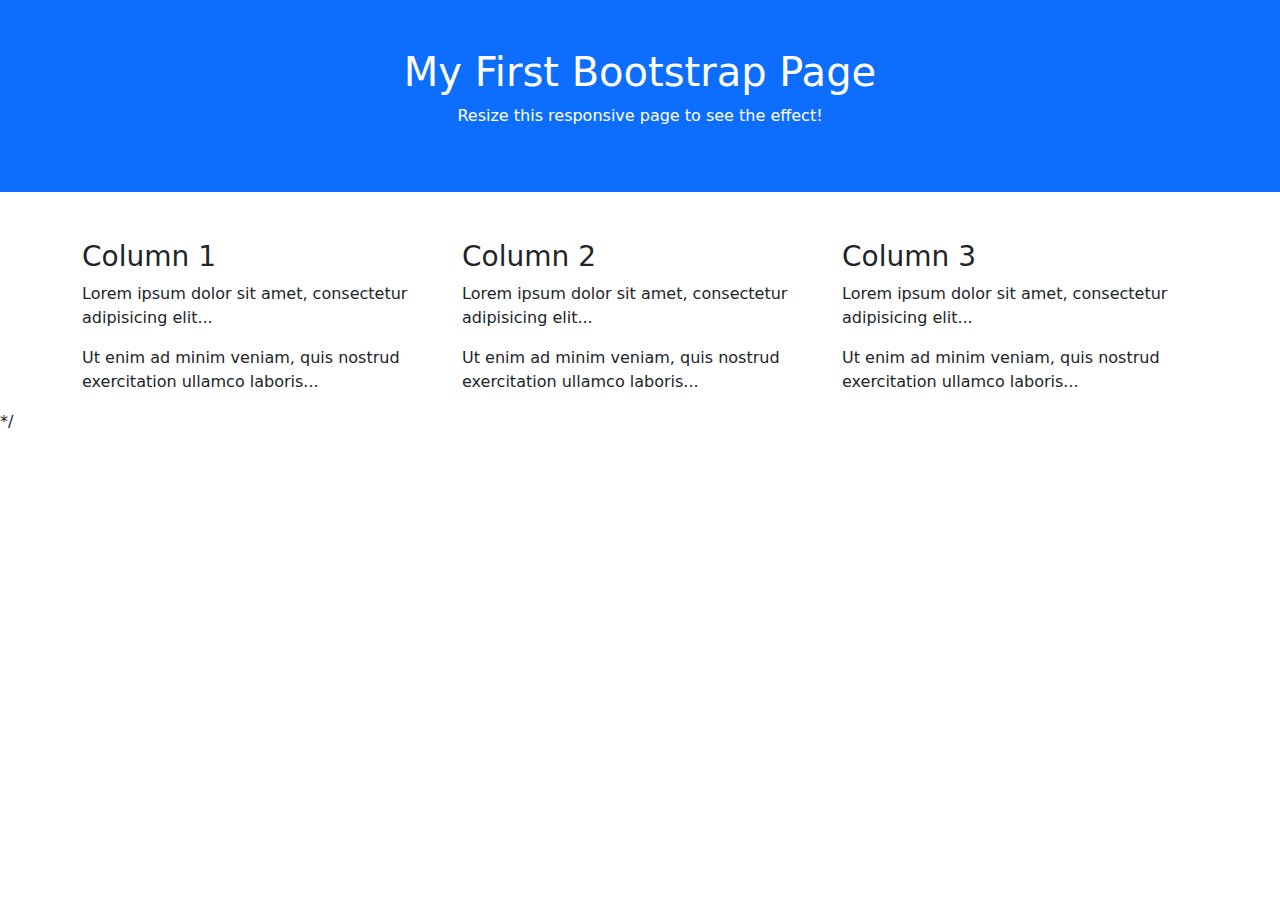
<file: index.html>
<!DOCTYPE html>
<html lang="en">
<head>
  <title>Bootstrap 5 Example</title>
  <meta charset="utf-8">
  <meta name="viewport" content="width=device-width, initial-scale=1">
  <link href="https://cdn.jsdelivr.net/npm/bootstrap@5.2.3/dist/css/bootstrap.min.css" rel="stylesheet">
  <script src="https://cdn.jsdelivr.net/npm/bootstrap@5.2.3/dist/js/bootstrap.bundle.min.js"></script>
</head>
<body>

<div class="container-fluid p-5 bg-primary text-white text-center">
  <h1>My First Bootstrap Page</h1>
  <p>Resize this responsive page to see the effect!</p> 
</div>
  
<div class="container mt-5">
  <div class="row">
    <div class="col-sm-4">
      <h3>Column 1</h3>
      <p>Lorem ipsum dolor sit amet, consectetur adipisicing elit...</p>
      <p>Ut enim ad minim veniam, quis nostrud exercitation ullamco laboris...</p>
    </div>
    <div class="col-sm-4">
      <h3>Column 2</h3>
      <p>Lorem ipsum dolor sit amet, consectetur adipisicing elit...</p>
      <p>Ut enim ad minim veniam, quis nostrud exercitation ullamco laboris...</p>
    </div>
    <div class="col-sm-4">
      <h3>Column 3</h3>        
      <p>Lorem ipsum dolor sit amet, consectetur adipisicing elit...</p>
      <p>Ut enim ad minim veniam, quis nostrud exercitation ullamco laboris...</p>
    </div>
  </div>
</div>

</body>
</html>


 <!-- <!DOCTYPE html>
<html lang="en">
<head>
    <meta charset="UTF-8">
    <meta name="viewport" content="width=device-width, initial-scale=1.0">
    <title>Document</title>
    <link rel="stylesheet" type="text/css" href="MyStyle.css">

</head>
<body>

    <div class="input-container">
        <div class="form-control">

        </div>

    </div>
    <!-- <h1>MI PAGINA</h1>
    <H2>WEB</H2>
    <H3>AQUI SE VAN VIENDO LOS CAMBIOS </H3>
    <H4>EN TIEMPO REAL</H4>
    <!-- <input="text"></input> -->
    <!-- <button type="button" aria-placeholder="Boton" style="white-space: 100%;"></button> -->
   
<!-- </body>
</html> --> */
</file>
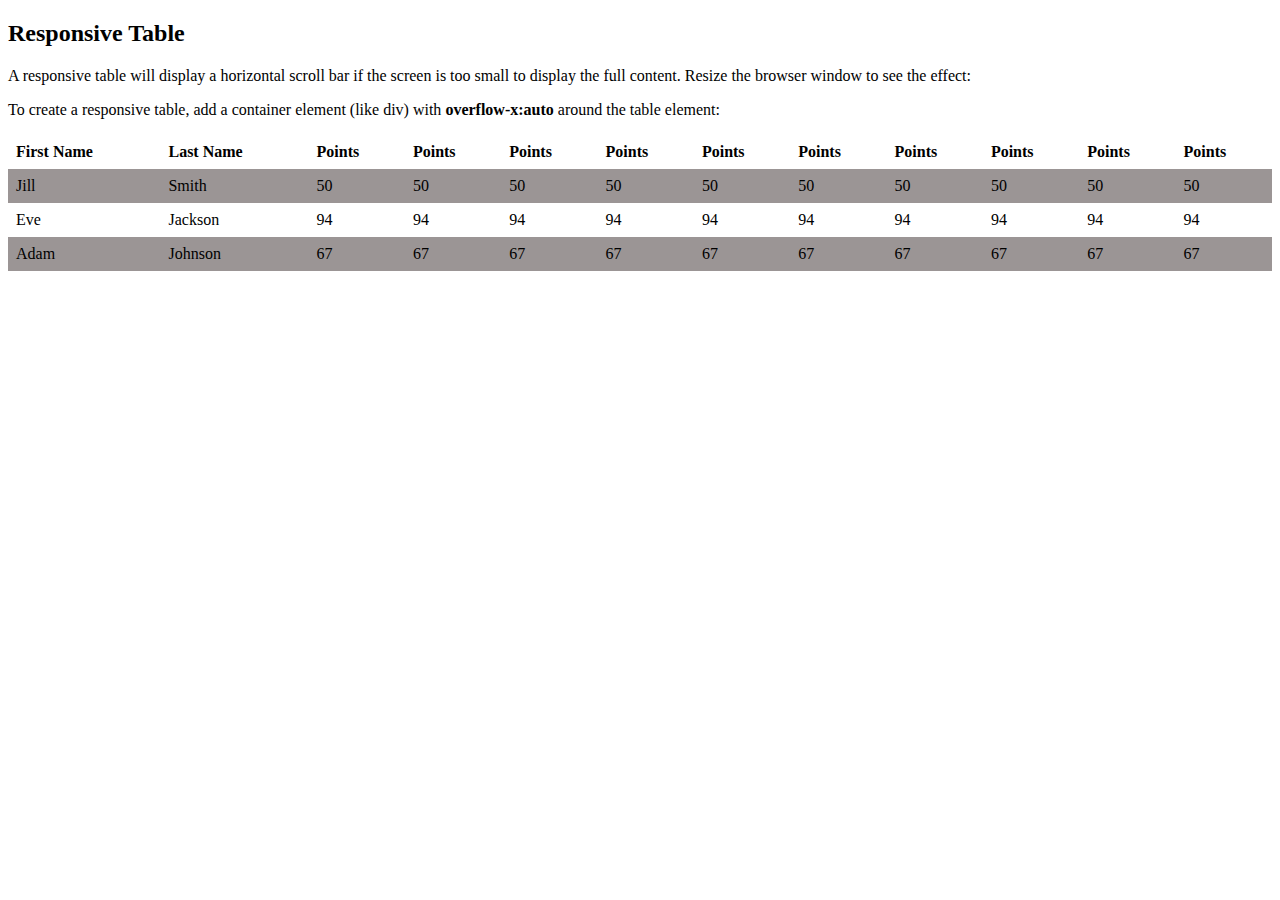
<file: vista_one.html>
<!DOCTYPE html>
<html>
<head>
<style>
table {
  border-collapse: collapse;
  width: 100%;
}

th, td {
  text-align: left;
  padding: 8px;
}

tr:nth-child(even) {background-color: #9b9595;}
</style>
</head>
<body>

<h2>Responsive Table</h2>
<p>A responsive table will display a horizontal scroll bar if the screen is too 
small to display the full content. Resize the browser window to see the effect:</p>
<p>To create a responsive table, add a container element (like div) with <strong>overflow-x:auto</strong> around the table element:</p>

<div style="overflow-x: auto;">
  <table>
    <tr>
      <th>First Name</th>
      <th>Last Name</th>
      <th>Points</th>
      <th>Points</th>
      <th>Points</th>
      <th>Points</th>
      <th>Points</th>
      <th>Points</th>
      <th>Points</th>
      <th>Points</th>
      <th>Points</th>
      <th>Points</th>
    </tr>
    <tr>
      <td>Jill</td>
      <td>Smith</td>
      <td>50</td>
      <td>50</td>
      <td>50</td>
      <td>50</td>
      <td>50</td>
      <td>50</td>
      <td>50</td>
      <td>50</td>
      <td>50</td>
      <td>50</td>
    </tr>
    <tr>
      <td>Eve</td>
      <td>Jackson</td>
      <td>94</td>
      <td>94</td>
      <td>94</td>
      <td>94</td>
      <td>94</td>
      <td>94</td>
      <td>94</td>
      <td>94</td>
      <td>94</td>
      <td>94</td>
    </tr>
    <tr>
      <td>Adam</td>
      <td>Johnson</td>
      <td>67</td>
      <td>67</td>
      <td>67</td>
      <td>67</td>
      <td>67</td>
      <td>67</td>
      <td>67</td>
      <td>67</td>
      <td>67</td>
      <td>67</td>
    </tr>
  </table>
</div>

</body>
</html>
</file>
<file: MyStyle.css>
body{
background-color: aquamarine;
}

/* Aplicar estilo a los encabezados */
h1 {
    color: blue;
}

/* Aplicar estilo a los párrafos */
p {
    font-size: 16px;
    line-height: 1.5;
}
.input-container {
    display: inline-block;
    margin-left: 16px;
    margin-right: -20px;
}


.form-control {
    width: 328px;
    border-radius: 6px;
    border-top-right-radius: unset;
    border-bottom-right-radius: unset;
    padding: 0.375rem 0.75rem;
}

.float-right {
    float: left !important;
}

table, th, td {
    border:1px solid rgb(46, 35, 35);
    border-collapse: collapse;
    width: 15px;
    font-size: 120%;
  }
/* Use a media query to add a breakpoint at 800px: */
@media screen and (max-width: 800px) {
    .left, .main, .right {
      width: 100%; /* The width is 100%, when the viewport is 800px or smaller */
    }
  }

  @media only screen and (max-width: 620px) {
    /* For mobile phones: */
    .menu, .main, .right {
      width: 95%;
    }
  }
</file>
